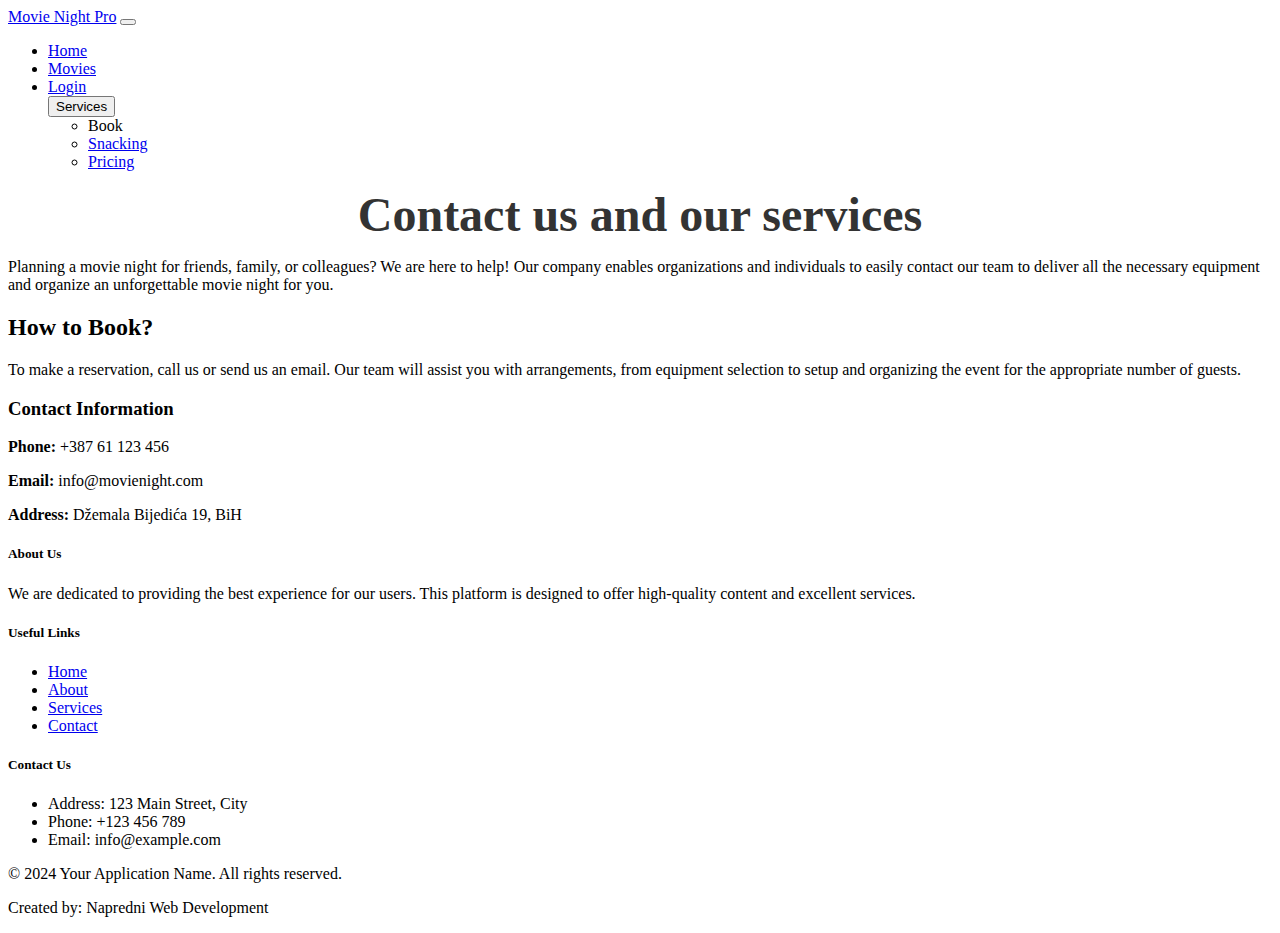
<file: contact.html>
<!DOCTYPE html>
<html>

<head>
  <meta charset="utf-8" />
  <meta name="viewport" content="width=device-width" />
  <title>Movie Site</title>
  <link href="style.css" rel="stylesheet" type="text/css" />
  <!--Bootstrap-->
  <link href="https://cdn.jsdelivr.net/npm/bootstrap@5.3.2/dist/css/bootstrap.min.css" rel="stylesheet"
    integrity="sha384-T3c6CoIi6uLrA9TneNEoa7RxnatzjcDSCmG1MXxSR1GAsXEV/Dwwykc2MPK8M2HN" crossorigin="anonymous" />
</head>
<body>
  <!---NAv BAR-->
  <nav class="navbar navbar-expand-lg navbar-light bg-light">
    <a class="navbar-brand" href="#">Movie Night Pro</a>
    <button class="navbar-toggler" type="button" data-toggle="collapse" data-target="#navbarNavDropdown"
      aria-controls="navbarNavDropdown" aria-expanded="false" aria-label="Toggle navigation">
      <span class="navbar-toggler-icon"></span>
    </button>
    <div class="collapse navbar-collapse" id="navbarNavDropdown">
      <ul class="navbar-nav">
        <li class="nav-item active">
          <a class="nav-link" href="index.html">Home <span class="sr-only"></span></a>
        </li>
        <li class="nav-item">
          <a class="nav-link" href="topRatedMovies.html">Movies</a>
        </li>
        <li class="nav-item">
          <a class="nav-link" href="login.html">Login</a>
        </li>
       
          <div class="dropdown">
            <button class="btn" type="button" data-bs-toggle="dropdown" aria-expanded="false">
              Services
            </button>
            <ul class="dropdown-menu">
              <li><a class="dropdown-item" hrefc="contact.html">Book</a></li>
              <li><a class="dropdown-item" href="snacks.html">Snacking</a></li>
              <li><a class="dropdown-item" href="pricing.html">Pricing</a></li>
            </ul>
          </div>
          
        </li>
      </ul>
    </div>
  </nav>
<!--END OF NAV BAR-->
<h1 id="ispravi">Contact us and our services</h1>
<div class="container">
  <p>
    Planning a movie night for friends, family, or colleagues? We are here to help! 
    Our company enables organizations and individuals to easily contact our team to 
    deliver all the necessary equipment and organize an unforgettable movie night for you.
  </p>

  <h2>How to Book?</h2>
  <p>
    To make a reservation, call us or send us an email. Our team will assist you 
    with arrangements, from equipment selection to setup and organizing the event for the appropriate number of guests.
  </p>

  <div class="contact-info">
    <h3>Contact Information</h3>
    <p><strong>Phone:</strong> +387 61 123 456</p>
    <p><strong>Email:</strong> info@movienight.com</p>
    <p><strong>Address:</strong> Džemala Bijedića 19, BiH</p>
  </div>
</div>


<footer class="bg-dark text-white pt-4">
     
  <div class="container">
      <div class="row">
          <!-- About section -->
          <div class="col-md-4">
              <h5>About Us</h5>
              <p>We are dedicated to providing the best experience for our users. This platform is designed to offer high-quality content and excellent services.</p>
          </div>

          <!-- Useful Links -->
          <div class="col-md-4">
              <h5>Useful Links</h5>
              <ul class="list-unstyled">
                  <li><a href="index.html" class="text-white">Home</a></li>
                  <li><a href="movieDetail.html" class="text-white">About</a></li>
                  <li><a href="contact.html" class="text-white">Services</a></li>
                  <li><a href="contact.html" class="text-white">Contact</a></li>
              </ul>
          </div>

          <!-- Contact Information -->
          <div class="col-md-4">
              <h5>Contact Us</h5>
              <ul class="list-unstyled">
                  <li><i class="fas fa-map-marker-alt"></i> Address: 123 Main Street, City</li>
                  <li><i class="fas fa-phone"></i> Phone: +123 456 789</li>
                  <li><i class="fas fa-envelope"></i> Email: info@example.com</li>
              </ul>
          </div>
      </div>

      <!-- Copyright section -->
      <div class="text-center py-3">
          <p>&copy; 2024 Your Application Name. All rights reserved.</p>
          <p>Created by: Napredni Web Development</p>
      </div>
  </div>
</footer>





  <!--Bootstrap JS-->
  <script src="https://cdn.jsdelivr.net/npm/bootstrap@5.3.2/dist/js/bootstrap.bundle.min.js"
    integrity="sha384-C6RzsynM9kWDrMNeT87bh95OGNyZPhcTNXj1NW7RuBCsyN/o0jlpcV8Qyq46cDfL"
    crossorigin="anonymous"></script>
</body>
</html>
</file>
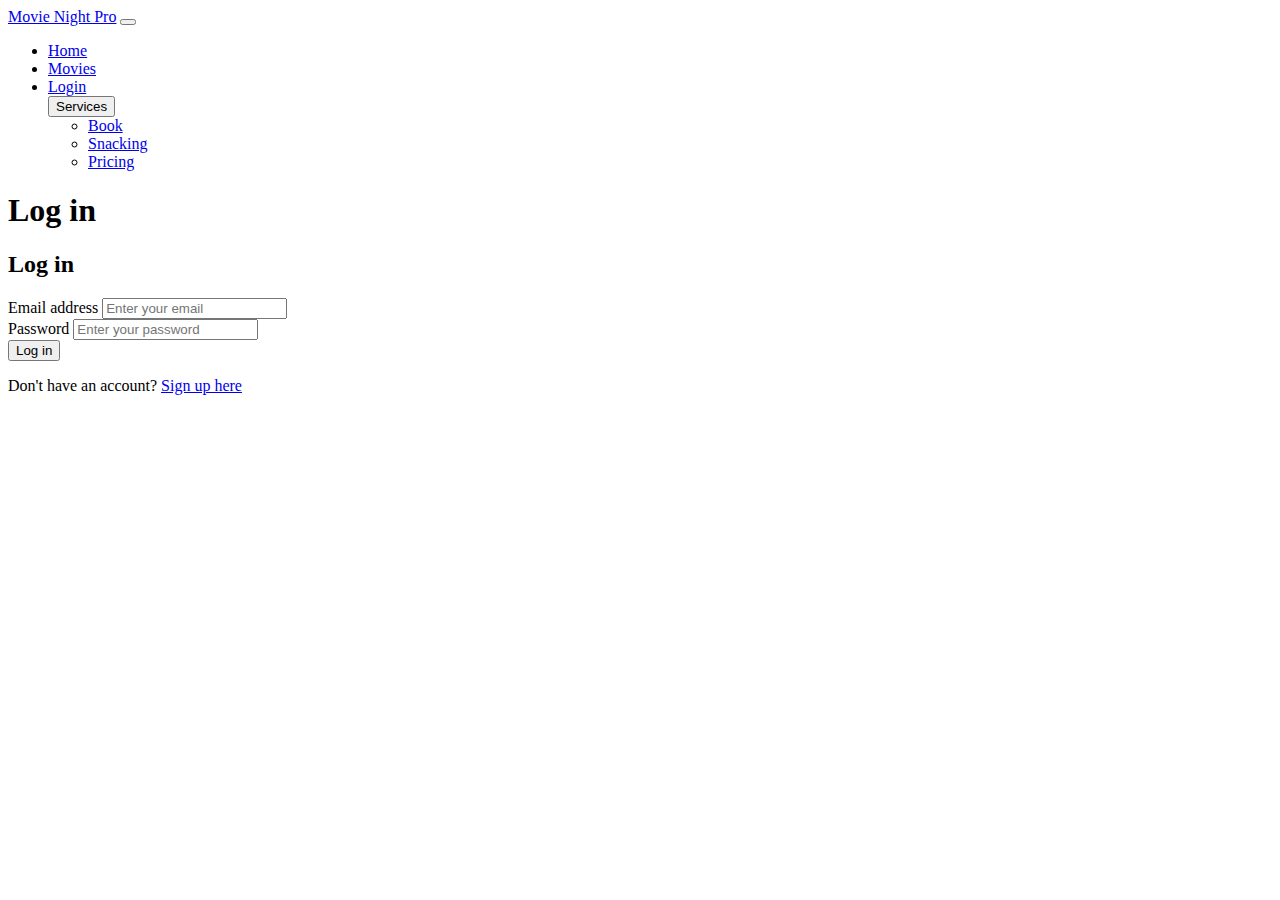
<file: login.html>
<!DOCTYPE html>
<html>

<head>
  <meta charset="utf-8" />
  <meta name="viewport" content="width=device-width" />
  <title>Movie Site</title>
  <link href="style.css" rel="stylesheet" type="text/css" />
  <!--Bootstrap-->
  <link href="https://cdn.jsdelivr.net/npm/bootstrap@5.3.2/dist/css/bootstrap.min.css" rel="stylesheet"
    integrity="sha384-T3c6CoIi6uLrA9TneNEoa7RxnatzjcDSCmG1MXxSR1GAsXEV/Dwwykc2MPK8M2HN" crossorigin="anonymous" />
</head>
<body>

  <!---NAv BAR-->
  <nav class="navbar navbar-expand-lg navbar-light bg-light">
    <a class="navbar-brand" href="#">Movie Night Pro</a>
    <button class="navbar-toggler" type="button" data-toggle="collapse" data-target="#navbarNavDropdown"
      aria-controls="navbarNavDropdown" aria-expanded="false" aria-label="Toggle navigation">
      <span class="navbar-toggler-icon"></span>
    </button>
    <div class="collapse navbar-collapse" id="navbarNavDropdown">
      <ul class="navbar-nav">
        <li class="nav-item active">
          <a class="nav-link" href="index.html">Home <span class="sr-only"></span></a>
        </li>
        <li class="nav-item">
          <a class="nav-link" href="topRatedMovies.html">Movies</a>
        </li>
        <li class="nav-item">
          <a class="nav-link" href="login.html">Login</a>
        </li>
       
          <div class="dropdown">
            <button class="btn" type="button" data-bs-toggle="dropdown" aria-expanded="false">
              Services
            </button>
            <ul class="dropdown-menu">
              <li><a class="dropdown-item" href="contact.html">Book</a></li>
              <li><a class="dropdown-item" href="snacks.html">Snacking</a></li>
              <li><a class="dropdown-item" href="pricing.html">Pricing</a></li>
            </ul>
          </div>
          
        </li>
      </ul>
    </div>
  </nav>
<!--END OF NAV BAR-->
<h1>Log in</h1>
<div class="container">
  <div class="row justify-content-center mt-5">
    <div class="col-md-4">
      <h2 class="text-center mb-4">Log in</h2>
      <p id="message" class=""></p>
    <div id="form">
        <div class="mb-3">
          <label for="email" class="form-label">Email address</label>
          <input type="email" class="form-control" id="email" placeholder="Enter your email">
        </div>
        <div class="mb-3">
          <label for="password" class="form-label">Password</label>
          <input type="password" class="form-control" id="password" placeholder="Enter your password">
        </div>
        <button onclick="login()" type="submit" class="btn btn-primary w-100">Log in</button>
        <div id="message"></div>

      <p class="text-center mt-3">Don't have an account? <a href="signup.html">Sign up here</a></p>
    </div>
  </div>
</div>
</div>
<script src="user.js"></script>










  <!--Bootstrap JS-->
  <script src="https://cdn.jsdelivr.net/npm/bootstrap@5.3.2/dist/js/bootstrap.bundle.min.js"
    integrity="sha384-C6RzsynM9kWDrMNeT87bh95OGNyZPhcTNXj1NW7RuBCsyN/o0jlpcV8Qyq46cDfL"
    crossorigin="anonymous"></script>

</body>
</html>
</file>
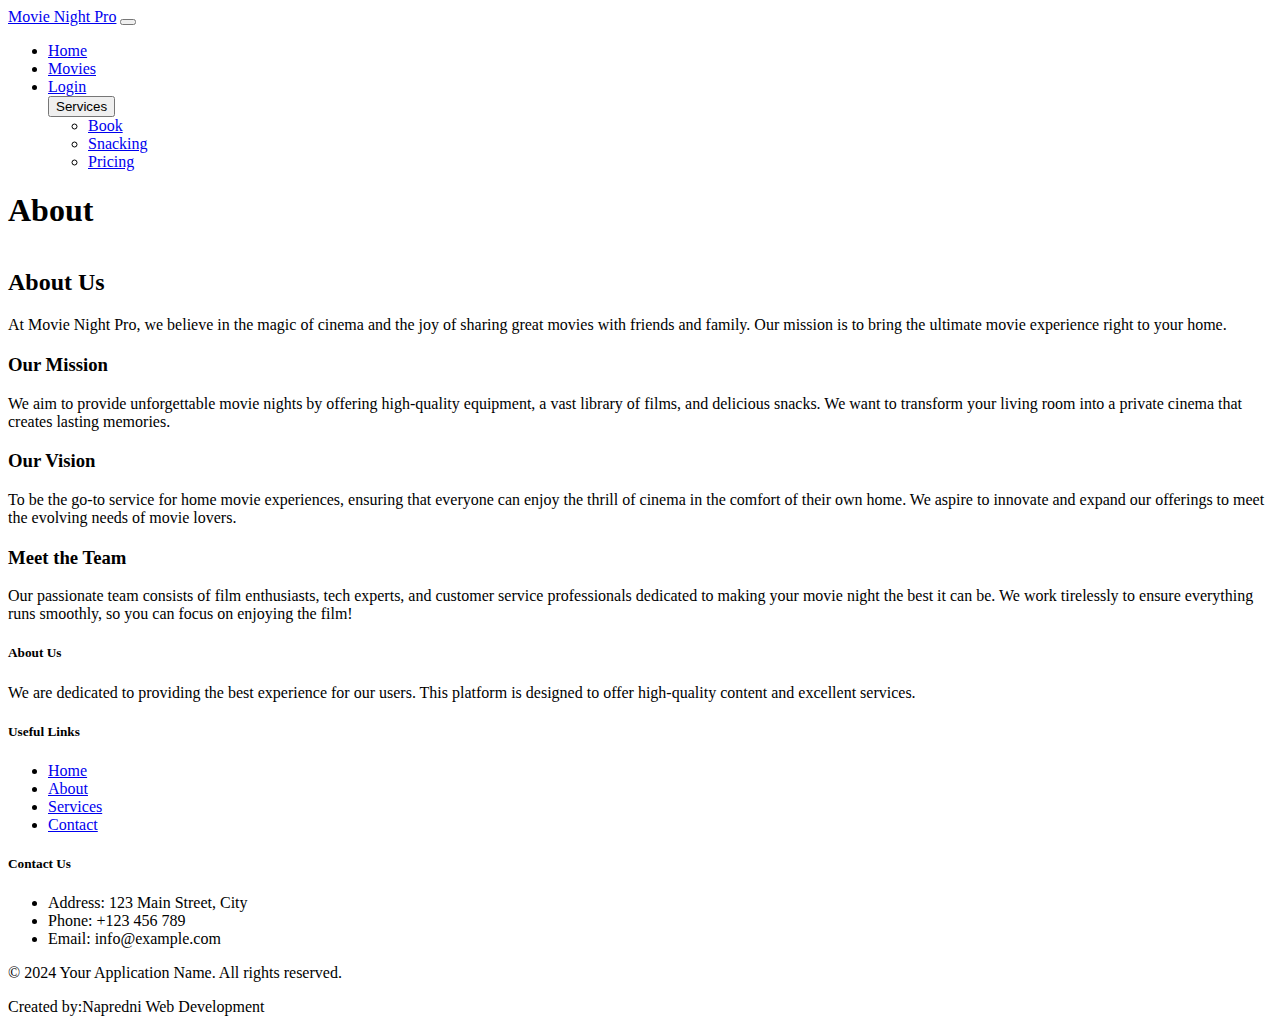
<file: movieDetail.html>
<!DOCTYPE html>
<html>

<head>
  <meta charset="utf-8" />
  <meta name="viewport" content="width=device-width" />
  <title>Movie Site</title>
  <link href="style.css" rel="stylesheet" type="text/css" />
  <!--Bootstrap-->
  <link href="https://cdn.jsdelivr.net/npm/bootstrap@5.3.2/dist/css/bootstrap.min.css" rel="stylesheet"
    integrity="sha384-T3c6CoIi6uLrA9TneNEoa7RxnatzjcDSCmG1MXxSR1GAsXEV/Dwwykc2MPK8M2HN" crossorigin="anonymous" />
</head>
<body>




  <!---NAv BAR-->
  <nav class="navbar navbar-expand-lg navbar-light bg-light">
    <a class="navbar-brand" href="#">Movie Night Pro</a>
    <button class="navbar-toggler" type="button" data-toggle="collapse" data-target="#navbarNavDropdown"
      aria-controls="navbarNavDropdown" aria-expanded="false" aria-label="Toggle navigation">
      <span class="navbar-toggler-icon"></span>
    </button>
    <div class="collapse navbar-collapse" id="navbarNavDropdown">
      <ul class="navbar-nav">
        <li class="nav-item active">
          <a class="nav-link" href="index.html">Home <span class="sr-only"></span></a>
        </li>
        <li class="nav-item">
          <a class="nav-link" href="topRatedMovies.html">Movies</a>
        </li>
        <li class="nav-item">
          <a class="nav-link" href="login.html">Login</a>
        </li>
       
          <div class="dropdown">
            <button class="btn" type="button" data-bs-toggle="dropdown" aria-expanded="false">
              Services
            </button>
            <ul class="dropdown-menu">
              <li><a class="dropdown-item" href="contact.html">Book</a></li>
              <li><a class="dropdown-item" href="snacks.html">Snacking</a></li>
              <li><a class="dropdown-item" href="pricing.html">Pricing</a></li>
            </ul>
          </div>
          
        </li>
      </ul>
    </div>
  </nav>
<!--END OF NAV BAR-->
<h1>About</h1>
<div class="container" style="margin-top: 40px;">
  <h2 class="text-center">About Us</h2>
  <p class="text-center">At Movie Night Pro, we believe in the magic of cinema and the joy of sharing great movies with friends and family. Our mission is to bring the ultimate movie experience right to your home.</p>
  
  <div class="row" style="margin-top: 20px;">
      <div class="col-lg-6">
          <h3>Our Mission</h3>
          <p>We aim to provide unforgettable movie nights by offering high-quality equipment, a vast library of films, and delicious snacks. We want to transform your living room into a private cinema that creates lasting memories.</p>
      </div>
      
      <div class="col-lg-6">
          <h3>Our Vision</h3>
          <p>To be the go-to service for home movie experiences, ensuring that everyone can enjoy the thrill of cinema in the comfort of their own home. We aspire to innovate and expand our offerings to meet the evolving needs of movie lovers.</p>
      </div>
  </div>

  <div class="row" style="margin-top: 20px;">
      <div class="col-lg-12">
          <h3>Meet the Team</h3>
          <p>Our passionate team consists of film enthusiasts, tech experts, and customer service professionals dedicated to making your movie night the best it can be. We work tirelessly to ensure everything runs smoothly, so you can focus on enjoying the film!</p>
      </div>
  </div>
</div>

<footer class="bg-dark text-white pt-4">
     
  <div class="container">
      <div class="row">
          <!-- About section -->
          <div class="col-md-4">
              <h5>About Us</h5>
              <p>We are dedicated to providing the best experience for our users. This platform is designed to offer high-quality content and excellent services.</p>
          </div>

          <!-- Useful Links -->
          <div class="col-md-4">
              <h5>Useful Links</h5>
              <ul class="list-unstyled">
                  <li><a href="index.html" class="text-white">Home</a></li>
                  <li><a href="movieDetail.html" class="text-white">About</a></li>
                  <li><a href="contact.html" class="text-white">Services</a></li>
                  <li><a href="contact.html" class="text-white">Contact</a></li>
              </ul>
          </div>

          <!-- Contact Information -->
          <div class="col-md-4">
              <h5>Contact Us</h5>
              <ul class="list-unstyled">
                  <li><i class="fas fa-map-marker-alt"></i> Address: 123 Main Street, City</li>
                  <li><i class="fas fa-phone"></i> Phone: +123 456 789</li>
                  <li><i class="fas fa-envelope"></i> Email: info@example.com</li>
              </ul>
          </div>
      </div>

      <!-- Copyright section -->
      <div class="text-center py-3">
          <p>&copy; 2024 Your Application Name. All rights reserved.</p>
          <p>Created by:Napredni Web Development</p>
      </div>
  </div>
</footer>







  <!--Bootstrap JS-->
  <script src="https://cdn.jsdelivr.net/npm/bootstrap@5.3.2/dist/js/bootstrap.bundle.min.js"
    integrity="sha384-C6RzsynM9kWDrMNeT87bh95OGNyZPhcTNXj1NW7RuBCsyN/o0jlpcV8Qyq46cDfL"
    crossorigin="anonymous"></script>

</body>
</html>
</file>
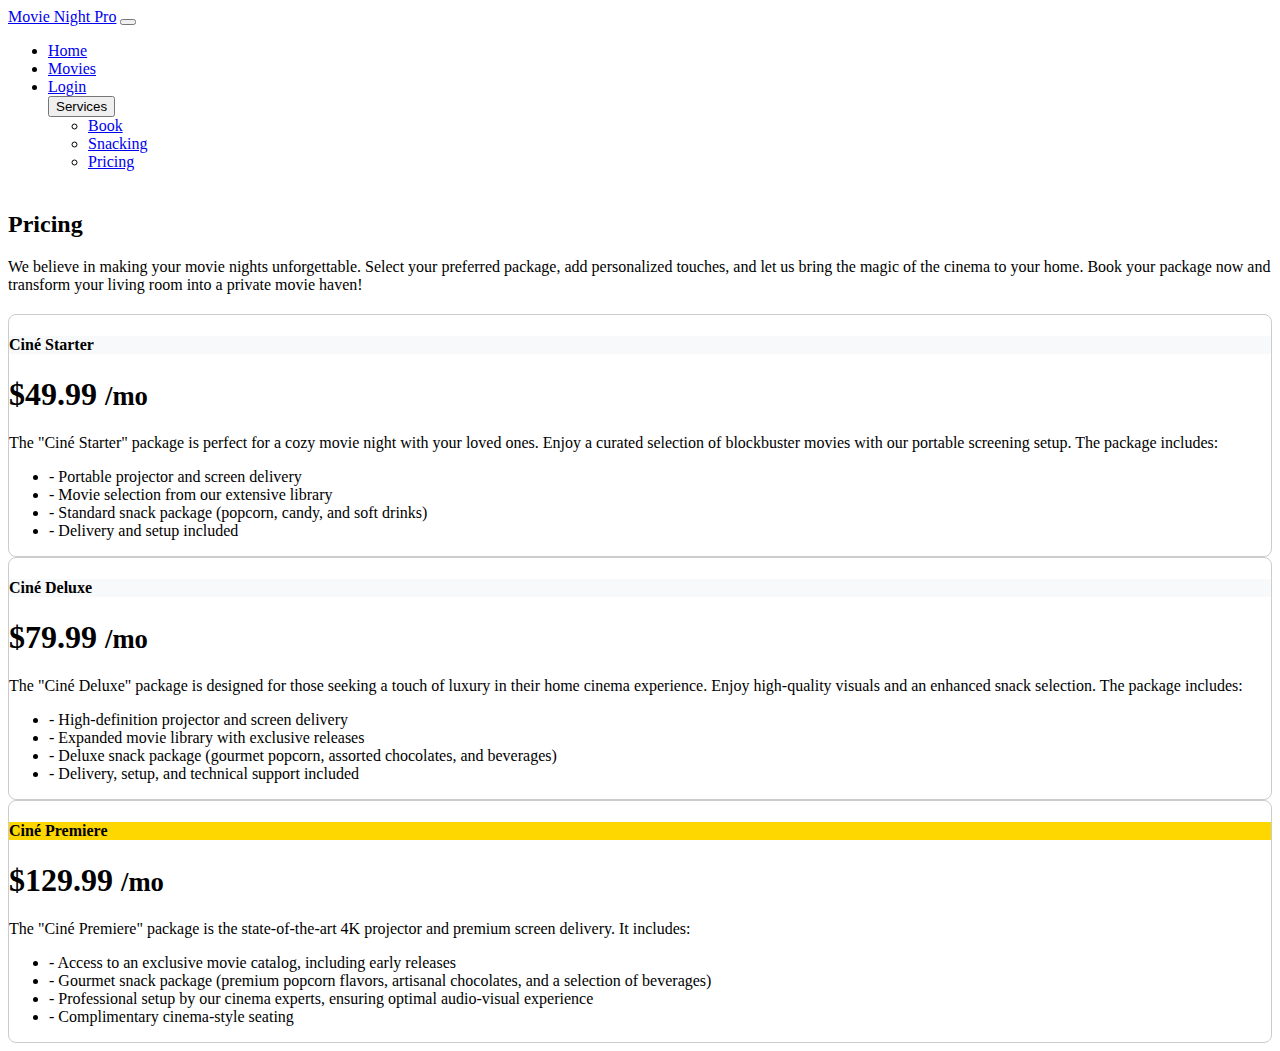
<file: pricing.html>
<!DOCTYPE html>
<html>

<head>
  <meta charset="utf-8" />
  <meta name="viewport" content="width=device-width" />
  <title>Movie Site</title>
  <link href="style.css" rel="stylesheet" type="text/css" />
  <!--Bootstrap-->
  <link href="https://cdn.jsdelivr.net/npm/bootstrap@5.3.2/dist/css/bootstrap.min.css" rel="stylesheet"
    integrity="sha384-T3c6CoIi6uLrA9TneNEoa7RxnatzjcDSCmG1MXxSR1GAsXEV/Dwwykc2MPK8M2HN" crossorigin="anonymous" />
</head>
<body>


  <!---NAv BAR-->
  <nav class="navbar navbar-expand-lg navbar-light bg-light">
    <a class="navbar-brand" href="#">Movie Night Pro</a>
    <button class="navbar-toggler" type="button" data-toggle="collapse" data-target="#navbarNavDropdown"
      aria-controls="navbarNavDropdown" aria-expanded="false" aria-label="Toggle navigation">
      <span class="navbar-toggler-icon"></span>
    </button>
    <div class="collapse navbar-collapse" id="navbarNavDropdown">
      <ul class="navbar-nav">
        <li class="nav-item active">
          <a class="nav-link" href="index.html">Home <span class="sr-only"></span></a>
        </li>
        <li class="nav-item">
          <a class="nav-link" href="topRatedMovies.html">Movies</a>
        </li>
        <li class="nav-item">
          <a class="nav-link" href="login.html">Login</a>
        </li>
       
          <div class="dropdown">
            <button class="btn" type="button" data-bs-toggle="dropdown" aria-expanded="false">
              Services
            </button>
            <ul class="dropdown-menu">
              <li><a class="dropdown-item" href="contact.html">Book</a></li>
              <li><a class="dropdown-item" href="snacks.html">Snacking</a></li>
              <li><a class="dropdown-item" href="pricing.html">Pricing</a></li>
            </ul>
          </div>
          
        </li>
      </ul>
    </div>
  </nav>
<!--END OF NAV BAR-->

<div class="container" style="margin-top: 40px;">
  <h2 class="text-center">Pricing</h2>
  <p class="text-center">We believe in making your movie nights unforgettable. Select your preferred package, add personalized touches, and let us bring the magic of the cinema to your home. Book your package now and transform your living room into a private movie haven!</p>
  <div class="row" style="margin-top: 20px;">
      <div class="col-lg-4">
          <div class="card mb-4 box-shadow" style="border: 1px solid #ccc; border-radius: 8px;">
              <div class="card-header text-center" style="background-color: #f8f9fa;">
                  <h4 class="my-0 font-weight-normal">Ciné Starter</h4>
              </div>
              <div class="card-body">
                  <h1 class="card-title pricing-card-title">$49.99 <small class="text-muted">/mo</small></h1>
                  <p>The "Ciné Starter" package is perfect for a cozy movie night with your loved ones. Enjoy a curated selection of blockbuster movies with our portable screening setup. The package includes:</p>
                  <ul class="list-unstyled mt-3 mb-4">
                      <li>- Portable projector and screen delivery</li>
                      <li>- Movie selection from our extensive library</li>
                      <li>- Standard snack package (popcorn, candy, and soft drinks)</li>
                      <li>- Delivery and setup included</li>
                  </ul>
              </div>
          </div>
      </div>

      <div class="col-lg-4">
          <div class="card mb-4 box-shadow" style="border: 1px solid #ccc; border-radius: 8px;">
              <div class="card-header text-center" style="background-color: #f8f9fa;">
                  <h4 class="my-0 font-weight-normal">Ciné Deluxe</h4>
              </div>
              <div class="card-body">
                  <h1 class="card-title pricing-card-title">$79.99 <small class="text-muted">/mo</small></h1>
                  <p>The "Ciné Deluxe" package is designed for those seeking a touch of luxury in their home cinema experience. Enjoy high-quality visuals and an enhanced snack selection. The package includes:</p>
                  <ul class="list-unstyled mt-3 mb-4">
                      <li>- High-definition projector and screen delivery</li>
                      <li>- Expanded movie library with exclusive releases</li>
                      <li>- Deluxe snack package (gourmet popcorn, assorted chocolates, and beverages)</li>
                      <li>- Delivery, setup, and technical support included</li>
                  </ul>
              </div>
          </div>
      </div>

      <div class="col-lg-4">
          <div class="card mb-4 box-shadow" style="border: 1px solid #ccc; border-radius: 8px;">
              <div class="card-header text-center" style="background-color: #ffd700;">
                  <h4 class="my-0 font-weight-normal">Ciné Premiere</h4>
              </div>
              <div class="card-body">
                  <h1 class="card-title pricing-card-title">$129.99 <small class="text-muted">/mo</small></h1>
                  <p>The "Ciné Premiere" package is the state-of-the-art 4K projector and premium screen delivery. It includes:</p>
                  <ul class="list-unstyled mt-3 mb-4">
                      <li>- Access to an exclusive movie catalog, including early releases</li>
                      <li>- Gourmet snack package (premium popcorn flavors, artisanal chocolates, and a selection of beverages)</li>
                      <li>- Professional setup by our cinema experts, ensuring optimal audio-visual experience</li>
                      <li>- Complimentary cinema-style seating</li>
                  </ul>
              </div>
          </div>
      </div>
  </div>
</div>









  <!--Bootstrap JS-->
  <script src="https://cdn.jsdelivr.net/npm/bootstrap@5.3.2/dist/js/bootstrap.bundle.min.js"
    integrity="sha384-C6RzsynM9kWDrMNeT87bh95OGNyZPhcTNXj1NW7RuBCsyN/o0jlpcV8Qyq46cDfL"
    crossorigin="anonymous"></script>

</body>
</html>
</file>
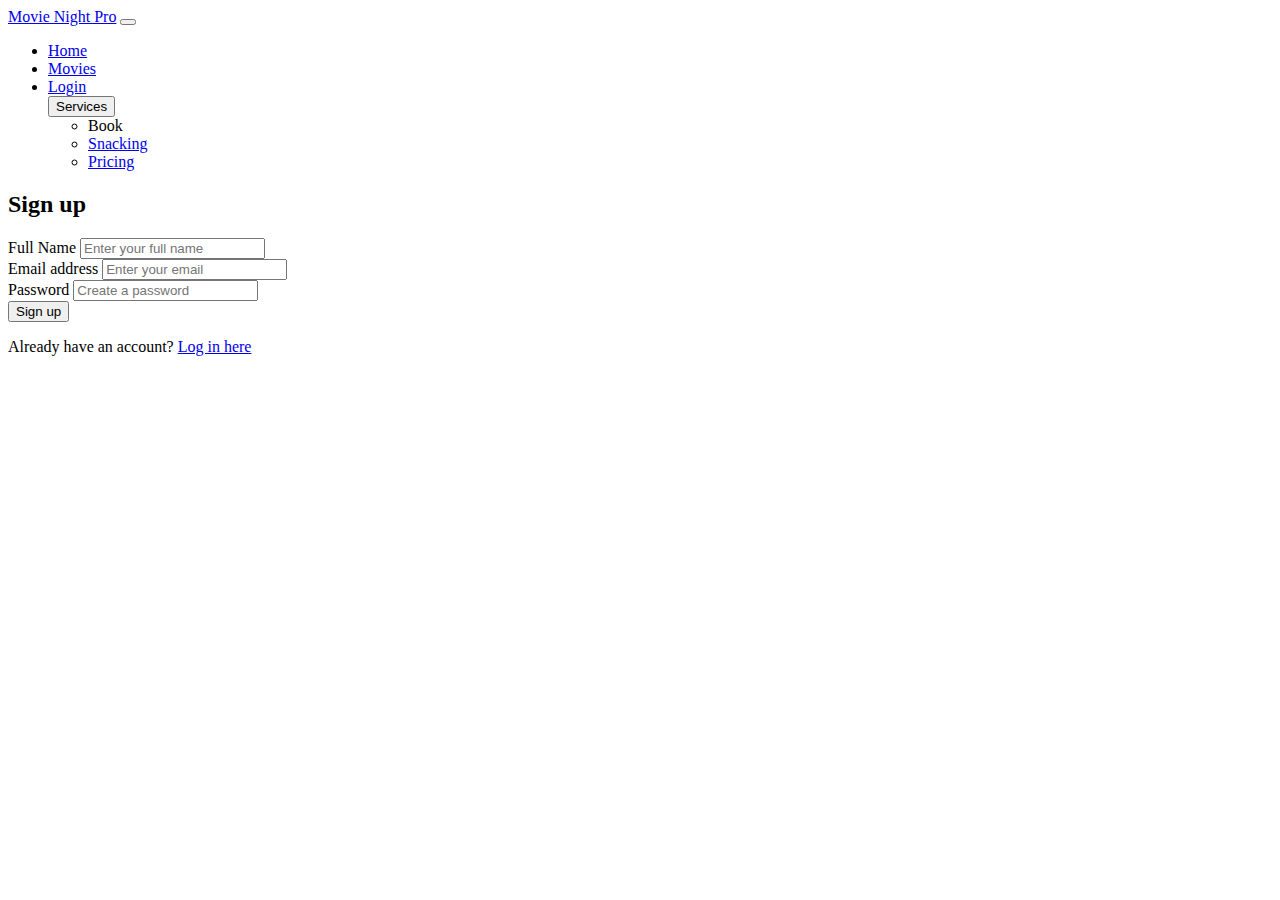
<file: sign.up.html>
<!DOCTYPE html>
<html>

<head>
  <meta charset="utf-8" />
  <meta name="viewport" content="width=device-width" />
  <title>Movie Site</title>
  <link href="style.css" rel="stylesheet" type="text/css" />
  <!--Bootstrap-->
  <link href="https://cdn.jsdelivr.net/npm/bootstrap@5.3.2/dist/css/bootstrap.min.css" rel="stylesheet"
    integrity="sha384-T3c6CoIi6uLrA9TneNEoa7RxnatzjcDSCmG1MXxSR1GAsXEV/Dwwykc2MPK8M2HN" crossorigin="anonymous" />
</head>
<body>

  <!---NAv BAR-->
  <nav class="navbar navbar-expand-lg navbar-light bg-light">
    <a class="navbar-brand" href="#">Movie Night Pro</a>
    <button class="navbar-toggler" type="button" data-toggle="collapse" data-target="#navbarNavDropdown"
      aria-controls="navbarNavDropdown" aria-expanded="false" aria-label="Toggle navigation">
      <span class="navbar-toggler-icon"></span>
    </button>
    <div class="collapse navbar-collapse" id="navbarNavDropdown">
      <ul class="navbar-nav">
        <li class="nav-item active">
          <a class="nav-link" href="index.html">Home <span class="sr-only"></span></a>
        </li>
        <li class="nav-item">
          <a class="nav-link" href="topRatedMovies.html">Movies</a>
        </li>
        <li class="nav-item">
          <a class="nav-link" href="login.html">Login</a>
        </li>
       
          <div class="dropdown">
            <button class="btn" type="button" data-bs-toggle="dropdown" aria-expanded="false">
              Services
            </button>
            <ul class="dropdown-menu">
              <li><a class="dropdown-item" hrefc="contact.html">Book</a></li>
              <li><a class="dropdown-item" href="snacks.html">Snacking</a></li>
              <li><a class="dropdown-item" href="pricing.html">Pricing</a></li>
            </ul>
          </div>
          
        </li>
      </ul>
    </div>
  </nav>
<!--END OF NAV BAR-->
<div class="container"></div>
    <div class="row justify-content-center mt-5">
      <div class="col-md-4">
        <h2 class="text-center mb-4">Sign up</h2>
        <form>
          <div class="mb-3">
            <label for="name" class="form-label">Full Name</label>
            <input type="text" class="form-control" id="name" placeholder="Enter your full name">
          </div>
          <div class="mb-3">
            <label for="email" class="form-label">Email address</label>
            <input type="email" class="form-control" id="email" placeholder="Enter your email">
          </div>
          <div class="mb-3">
            <label for="password" class="form-label">Password</label>
            <input type="password" class="form-control" id="password" placeholder="Create a password">
          </div>
          <button type="submit" class="btn btn-primary w-100">Sign up</button>
        </form>
        <p class="text-center mt-3">Already have an account? <a href="login.html">Log in here</a></p>
      </div>
    </div>
  </div>









  <!--Bootstrap JS-->
  <script src="https://cdn.jsdelivr.net/npm/bootstrap@5.3.2/dist/js/bootstrap.bundle.min.js"
    integrity="sha384-C6RzsynM9kWDrMNeT87bh95OGNyZPhcTNXj1NW7RuBCsyN/o0jlpcV8Qyq46cDfL"
    crossorigin="anonymous"></script>

</body>
</html>
</file>
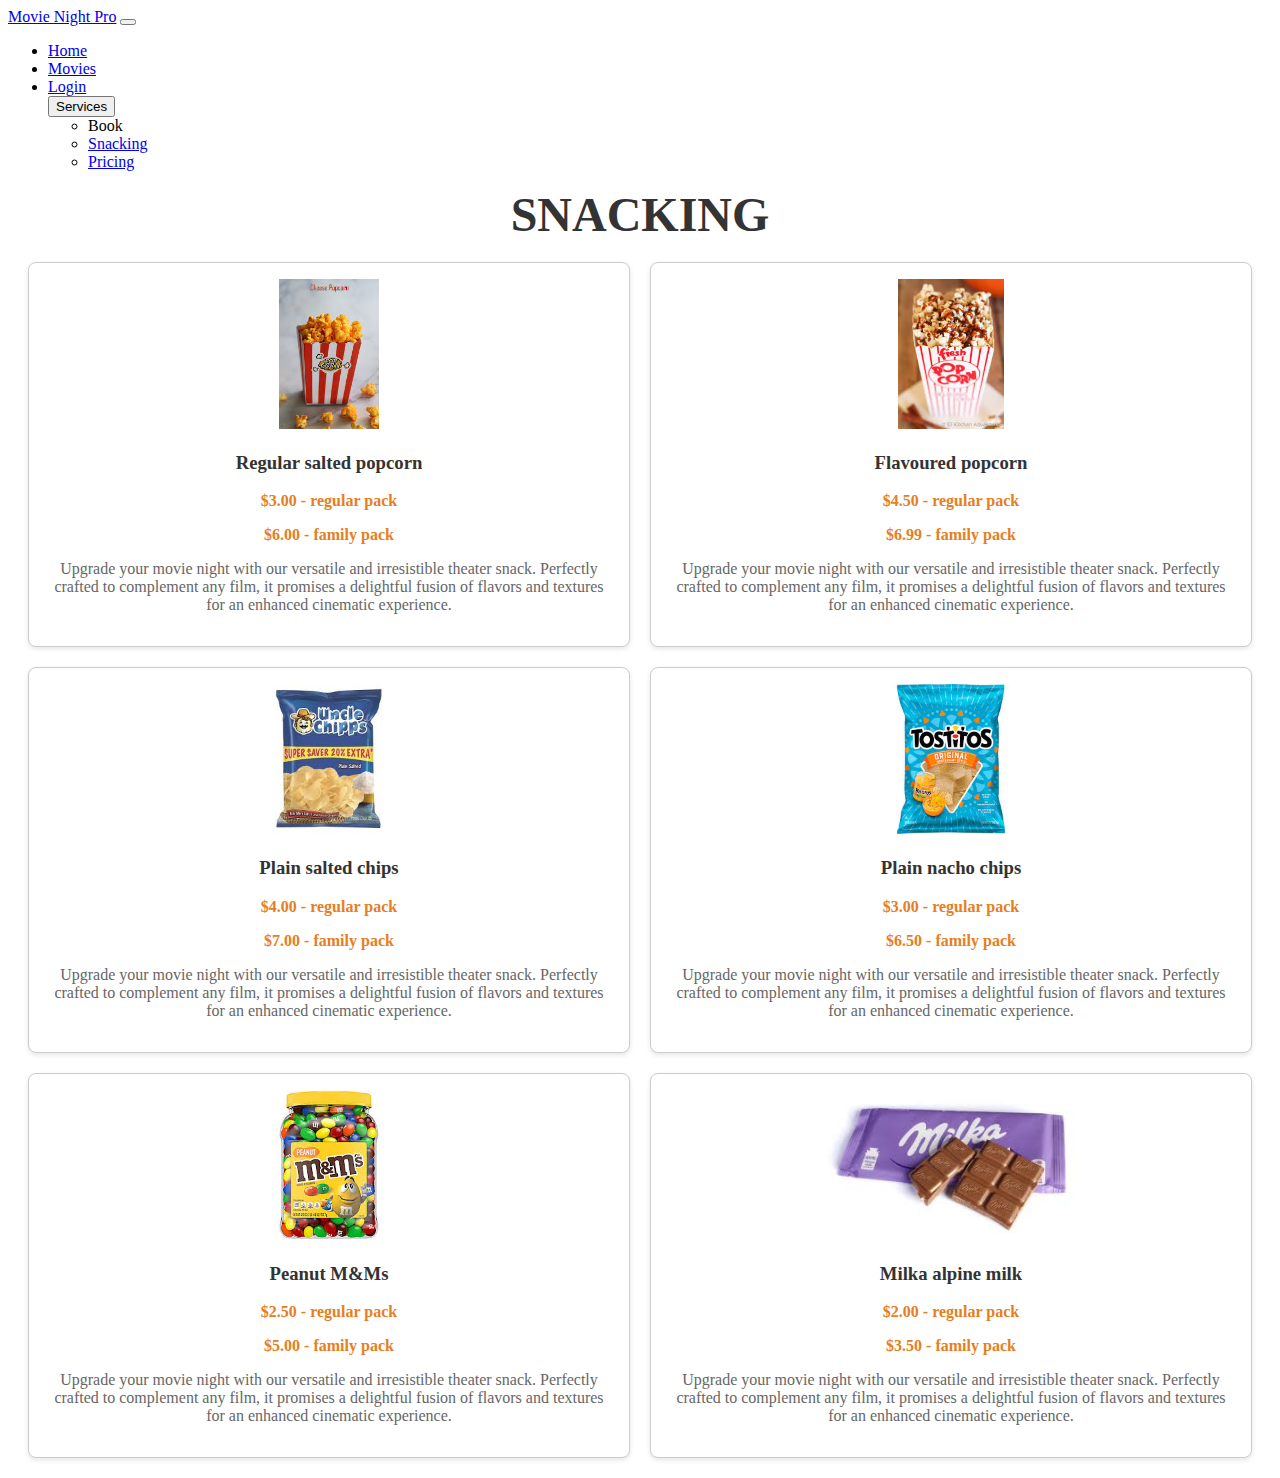
<file: snacks.html>
<!DOCTYPE html>
<html>

<head>
  <meta charset="utf-8" />
  <meta name="viewport" content="width=device-width" />
  <title>Movie Site</title>
  <link href="style.css" rel="stylesheet" type="text/css" />
  <!--Bootstrap-->
  <link href="https://cdn.jsdelivr.net/npm/bootstrap@5.3.2/dist/css/bootstrap.min.css" rel="stylesheet"
    integrity="sha384-T3c6CoIi6uLrA9TneNEoa7RxnatzjcDSCmG1MXxSR1GAsXEV/Dwwykc2MPK8M2HN" crossorigin="anonymous" />
</head>
<body>
  <!---NAv BAR-->
  <nav class="navbar navbar-expand-lg navbar-light bg-light">
    <a class="navbar-brand" href="#">Movie Night Pro</a>
    <button class="navbar-toggler" type="button" data-toggle="collapse" data-target="#navbarNavDropdown"
      aria-controls="navbarNavDropdown" aria-expanded="false" aria-label="Toggle navigation">
      <span class="navbar-toggler-icon"></span>
    </button>
    <div class="collapse navbar-collapse" id="navbarNavDropdown">
      <ul class="navbar-nav">
        <li class="nav-item active">
          <a class="nav-link" href="index.html">Home <span class="sr-only"></span></a>
        </li>
        <li class="nav-item">
          <a class="nav-link" href="topRatedMovies.html">Movies</a>
        </li>
        <li class="nav-item">
          <a class="nav-link" href="login.html">Login</a>
        </li>
       
          <div class="dropdown">
            <button class="btn" type="button" data-bs-toggle="dropdown" aria-expanded="false">
              Services
            </button>
            <ul class="dropdown-menu">
              <li><a class="dropdown-item" hrefc="contact.html">Book</a></li>
              <li><a class="dropdown-item" href="snacks.html">Snacking</a></li>
              <li><a class="dropdown-item" href="pricing.html">Pricing</a></li>
            </ul>
          </div>
          
        </li>
      </ul>
    </div>
  </nav>
<!--END OF NAV BAR-->
<h1 id="ispravi">SNACKING</h1>
<div class="snack-container" style="display: grid; grid-template-columns: repeat(2, 1fr); gap: 20px; margin: 20px;">
  <div class="snack-card" style="border: 1px solid #ccc; border-radius: 8px; padding: 16px; text-align: center; background-color: #fff; box-shadow: 0 2px 5px rgba(0,0,0,0.1); transition: transform 0.2s;">
      <img src="assets/kokiceeee.jpeg" alt="Regular salted popcorn" style="width: 100%; max-height: 150px; object-fit: contain; border-radius: 8px;">
      <h3 style="color: #333;">Regular salted popcorn</h3>
      <p class="price" style="font-weight: bold; color: #e67e22;">$3.00 - regular pack</p>
      <p class="price" style="font-weight: bold; color: #e67e22;">$6.00 - family pack</p>
      <p style="color: #666;">Upgrade your movie night with our versatile and irresistible theater snack. Perfectly crafted to complement any film, it promises a delightful fusion of flavors and textures for an enhanced cinematic experience.</p>
  </div>

  <div class="snack-card" style="border: 1px solid #ccc; border-radius: 8px; padding: 16px; text-align: center; background-color: #fff; box-shadow: 0 2px 5px rgba(0,0,0,0.1); transition: transform 0.2s;">
      <img src="assets/popcornspiced.jpeg" alt="Flavoured popcorn" style="width: 100%; max-height: 150px; object-fit: contain; border-radius: 8px;">
      <h3 style="color: #333;">Flavoured popcorn</h3>
      <p class="price" style="font-weight: bold; color: #e67e22;">$4.50 - regular pack</p>
      <p class="price" style="font-weight: bold; color: #e67e22;">$6.99 - family pack</p>
      <p style="color: #666;">Upgrade your movie night with our versatile and irresistible theater snack. Perfectly crafted to complement any film, it promises a delightful fusion of flavors and textures for an enhanced cinematic experience.</p>
  </div>

  <div class="snack-card" style="border: 1px solid #ccc; border-radius: 8px; padding: 16px; text-align: center; background-color: #fff; box-shadow: 0 2px 5px rgba(0,0,0,0.1); transition: transform 0.2s;">
      <img src="assets/cips.jpeg" alt="Plain salted chips" style="width: 100%; max-height: 150px; object-fit: contain; border-radius: 8px;">
      <h3 style="color: #333;">Plain salted chips</h3>
      <p class="price" style="font-weight: bold; color: #e67e22;">$4.00 - regular pack</p>
      <p class="price" style="font-weight: bold; color: #e67e22;">$7.00 - family pack</p>
      <p style="color: #666;">Upgrade your movie night with our versatile and irresistible theater snack. Perfectly crafted to complement any film, it promises a delightful fusion of flavors and textures for an enhanced cinematic experience.</p>
  </div>

  <div class="snack-card" style="border: 1px solid #ccc; border-radius: 8px; padding: 16px; text-align: center; background-color: #fff; box-shadow: 0 2px 5px rgba(0,0,0,0.1); transition: transform 0.2s;">
      <img src="assets/tortila.jpeg" alt="Plain nacho chips" style="width: 100%; max-height: 150px; object-fit: contain; border-radius: 8px;">
      <h3 style="color: #333;">Plain nacho chips</h3>
      <p class="price" style="font-weight: bold; color: #e67e22;">$3.00 - regular pack</p>
      <p class="price" style="font-weight: bold; color: #e67e22;">$6.50 - family pack</p>
      <p style="color: #666;">Upgrade your movie night with our versatile and irresistible theater snack. Perfectly crafted to complement any film, it promises a delightful fusion of flavors and textures for an enhanced cinematic experience.</p>
  </div>

  <div class="snack-card" style="border: 1px solid #ccc; border-radius: 8px; padding: 16px; text-align: center; background-color: #fff; box-shadow: 0 2px 5px rgba(0,0,0,0.1); transition: transform 0.2s;">
      <img src="assets/m&m.jpeg" alt="Peanut M&Ms" style="width: 100%; max-height: 150px; object-fit: contain; border-radius: 8px;">
      <h3 style="color: #333;">Peanut M&Ms</h3>
      <p class="price" style="font-weight: bold; color: #e67e22;">$2.50 - regular pack</p>
      <p class="price" style="font-weight: bold; color: #e67e22;">$5.00 - family pack</p>
      <p style="color: #666;">Upgrade your movie night with our versatile and irresistible theater snack. Perfectly crafted to complement any film, it promises a delightful fusion of flavors and textures for an enhanced cinematic experience.</p>
  </div>

  <div class="snack-card" style="border: 1px solid #ccc; border-radius: 8px; padding: 16px; text-align: center; background-color: #fff; box-shadow: 0 2px 5px rgba(0,0,0,0.1); transition: transform 0.2s;">
      <img src="assets/milka.jpeg" alt="Milka alpine milk" style="width: 100%; max-height: 150px; object-fit: contain; border-radius: 8px;">
      <h3 style="color: #333;">Milka alpine milk</h3>
      <p class="price" style="font-weight: bold; color: #e67e22;">$2.00 - regular pack</p>
      <p class="price" style="font-weight: bold; color: #e67e22;">$3.50 - family pack</p>
      <p style="color: #666;">Upgrade your movie night with our versatile and irresistible theater snack. Perfectly crafted to complement any film, it promises a delightful fusion of flavors and textures for an enhanced cinematic experience.</p>
  </div>
</div>




</body>
</html>












  <!--Bootstrap JS-->
  <script src="https://cdn.jsdelivr.net/npm/bootstrap@5.3.2/dist/js/bootstrap.bundle.min.js"
    integrity="sha384-C6RzsynM9kWDrMNeT87bh95OGNyZPhcTNXj1NW7RuBCsyN/o0jlpcV8Qyq46cDfL"
    crossorigin="anonymous"></script>
</body>
</html>
</file>
<file: style.css>
.uređenje{
    text-align: center;
    font-weight: bold;
    font-size: 36px;
    margin-top: 50px;
    font-family: 'Arial', sans-serif;

}
#ispravi{
    font-size: 48px;
      font-weight: bold;
      text-align: center;
      margin: 0;
      color: #333;}
</file>
